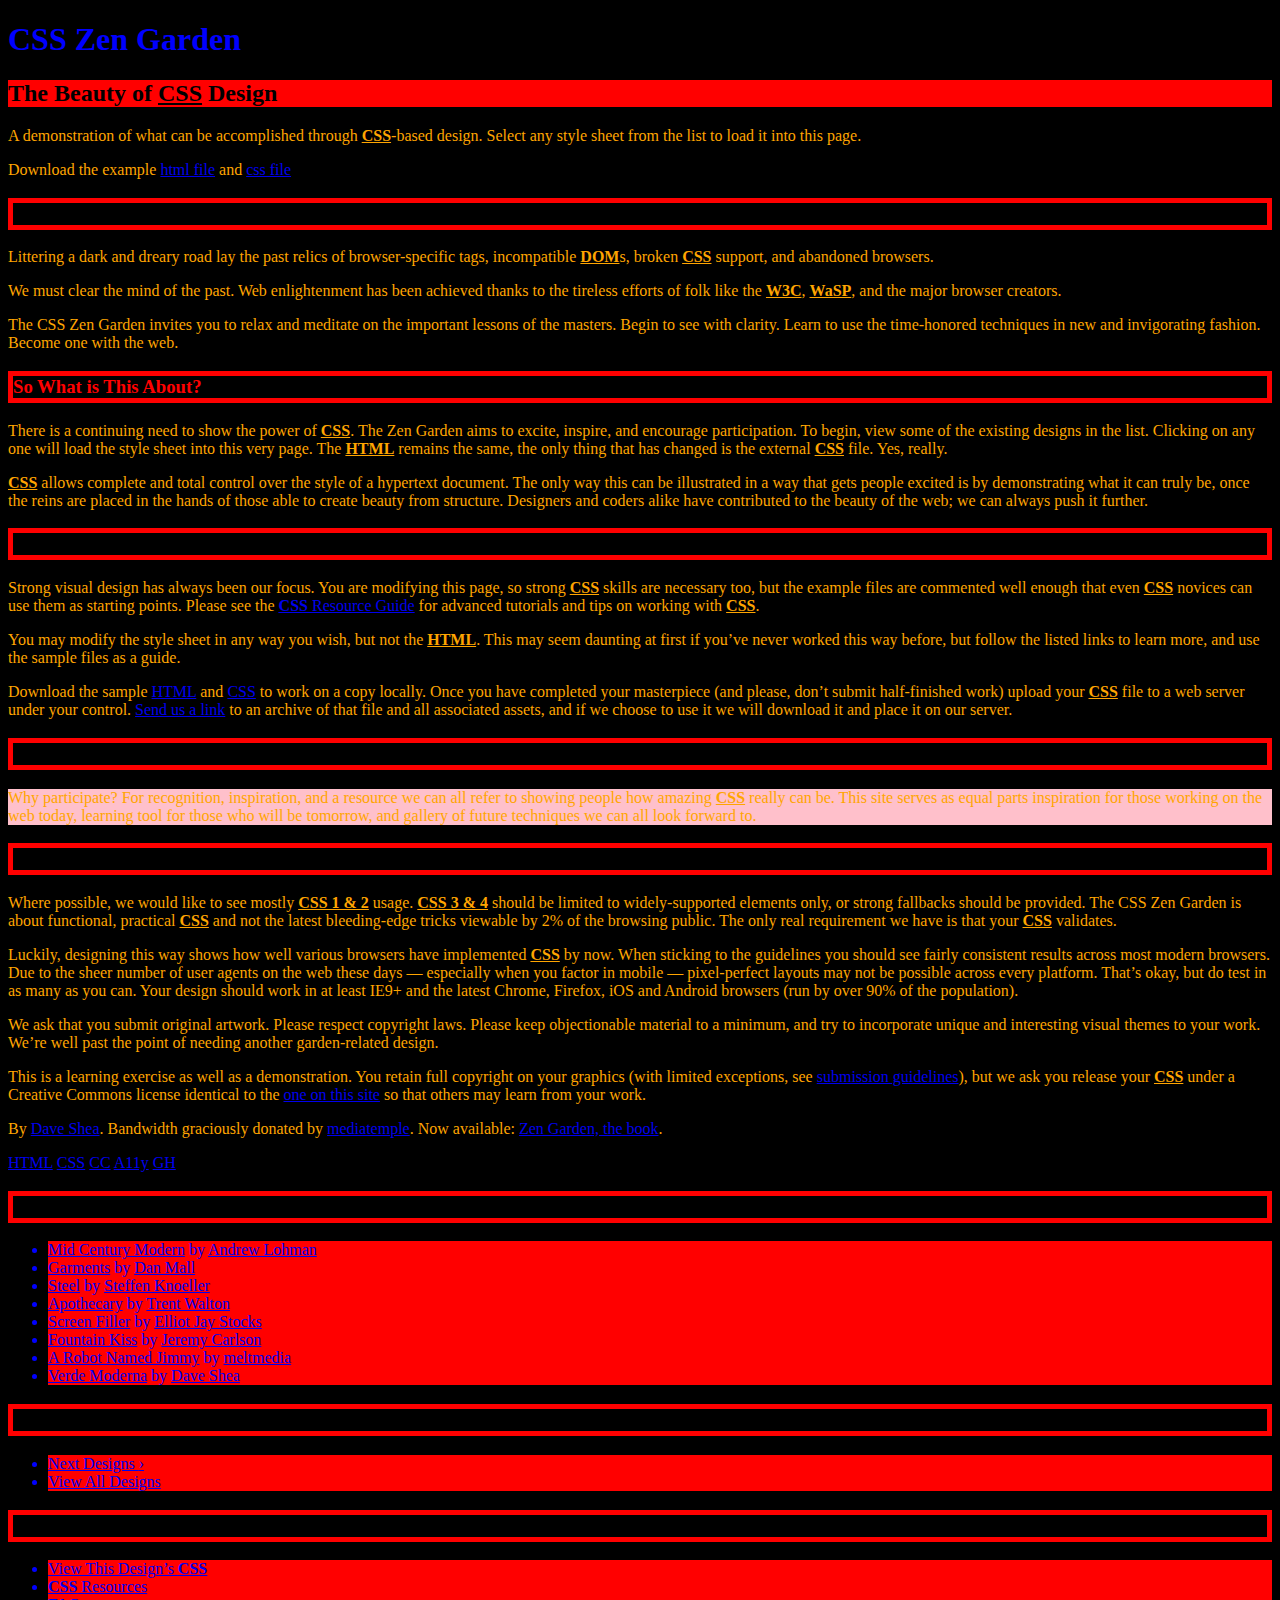
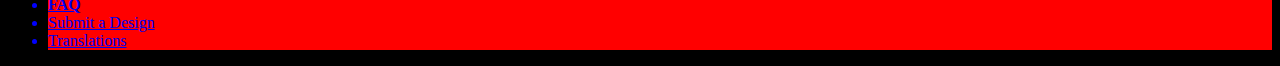
<file: index.html>
<!DOCTYPE html>
<html lang="en">
<head>
	<meta charset="utf-8">
	<title>CSS Zen Garden: The Beauty of CSS Design</title>

	<link rel="stylesheet" media="screen" href="style.css?v=8may2013">
	<link rel="alternate" type="application/rss+xml" title="RSS" href="http://www.csszengarden.com/zengarden.xml">

	<meta name="viewport" content="width=device-width, initial-scale=1.0">
	<meta name="author" content="Dave Shea">
	<meta name="description" content="A demonstration of what can be accomplished visually through CSS-based design.">
	<meta name="robots" content="all">

	
	<!--[if lt IE 9]>
	<script src="script/html5shiv.js"></script>
	<![endif]-->
</head>

<!--



	View source is a feature, not a bug. Thanks for your curiosity and
	interest in participating!

	Here are the submission guidelines for the new and improved csszengarden.com:

	- CSS3? Of course! Prefix for ALL browsers where necessary.
	- go responsive; test your layout at multiple screen sizes.
	- your browser testing baseline: IE9+, recent Chrome/Firefox/Safari, and iOS/Android
	- Graceful degradation is acceptable, and in fact highly encouraged.
	- use classes for styling. Don't use ids.
	- web fonts are cool, just make sure you have a license to share the files. Hosted 
	  services that are applied via the CSS file (ie. Google Fonts) will work fine, but
	  most that require custom HTML won't. TypeKit is supported, see the readme on this
	  page for usage instructions: https://github.com/mezzoblue/csszengarden.com/

	And a few tips on building your CSS file:

	- use :first-child, :last-child and :nth-child to get at non-classed elements
	- use ::before and ::after to create pseudo-elements for extra styling
	- use multiple background images to apply as many as you need to any element
	- use the Kellum Method for image replacement, if still needed. http://goo.gl/GXxdI
	- don't rely on the extra divs at the bottom. Use ::before and ::after instead.

		
-->

<body id="css-zen-garden">
<div class="page-wrapper">

	<section class="intro" id="zen-intro">
		<header role="banner">
			<h1>CSS Zen Garden</h1>
			<h2>The Beauty of <abbr title="Cascading Style Sheets">CSS</abbr> Design</h2>
		</header>

		<div class="summary" id="zen-summary" role="article">
			<p>A demonstration of what can be accomplished through <abbr title="Cascading Style Sheets">CSS</abbr>-based design. Select any style sheet from the list to load it into this page.</p>
			<p>Download the example <a href="/examples/index" title="This page's source HTML code, not to be modified.">html file</a> and <a href="/examples/style.css" title="This page's sample CSS, the file you may modify.">css file</a></p>
		</div>

		<div class="preamble" id="zen-preamble" role="article">
			<h3>The Road to Enlightenment</h3>
			<p>Littering a dark and dreary road lay the past relics of browser-specific tags, incompatible <abbr title="Document Object Model">DOM</abbr>s, broken <abbr title="Cascading Style Sheets">CSS</abbr> support, and abandoned browsers.</p>
			<p>We must clear the mind of the past. Web enlightenment has been achieved thanks to the tireless efforts of folk like the <abbr title="World Wide Web Consortium">W3C</abbr>, <abbr title="Web Standards Project">WaSP</abbr>, and the major browser creators.</p>
			<p>The CSS Zen Garden invites you to relax and meditate on the important lessons of the masters. Begin to see with clarity. Learn to use the time-honored techniques in new and invigorating fashion. Become one with the web.</p>
		</div>
	</section>

	<div class="main supporting" id="zen-supporting" role="main">
		<div class="explanation" id="zen-explanation" role="article">
			<h3>So What is This About?</h3>
			<p>There is a continuing need to show the power of <abbr title="Cascading Style Sheets">CSS</abbr>. The Zen Garden aims to excite, inspire, and encourage participation. To begin, view some of the existing designs in the list. Clicking on any one will load the style sheet into this very page. The <abbr title="HyperText Markup Language">HTML</abbr> remains the same, the only thing that has changed is the external <abbr title="Cascading Style Sheets">CSS</abbr> file. Yes, really.</p>
			<p><abbr title="Cascading Style Sheets">CSS</abbr> allows complete and total control over the style of a hypertext document. The only way this can be illustrated in a way that gets people excited is by demonstrating what it can truly be, once the reins are placed in the hands of those able to create beauty from structure. Designers and coders alike have contributed to the beauty of the web; we can always push it further.</p>
		</div>

		<div class="participation" id="zen-participation" role="article">
			<h3>Participation</h3>
			<p>Strong visual design has always been our focus. You are modifying this page, so strong <abbr title="Cascading Style Sheets">CSS</abbr> skills are necessary too, but the example files are commented well enough that even <abbr title="Cascading Style Sheets">CSS</abbr> novices can use them as starting points. Please see the <a href="http://www.mezzoblue.com/zengarden/resources/" title="A listing of CSS-related resources"><abbr title="Cascading Style Sheets">CSS</abbr> Resource Guide</a> for advanced tutorials and tips on working with <abbr title="Cascading Style Sheets">CSS</abbr>.</p>
			<p>You may modify the style sheet in any way you wish, but not the <abbr title="HyperText Markup Language">HTML</abbr>. This may seem daunting at first if you&#8217;ve never worked this way before, but follow the listed links to learn more, and use the sample files as a guide.</p>
			<p>Download the sample <a href="/examples/index" title="This page's source HTML code, not to be modified.">HTML</a> and <a href="/examples/style.css" title="This page's sample CSS, the file you may modify.">CSS</a> to work on a copy locally. Once you have completed your masterpiece (and please, don&#8217;t submit half-finished work) upload your <abbr title="Cascading Style Sheets">CSS</abbr> file to a web server under your control. <a href="http://www.mezzoblue.com/zengarden/submit/" title="Use the contact form to send us your CSS file">Send us a link</a> to an archive of that file and all associated assets, and if we choose to use it we will download it and place it on our server.</p>
		</div>

		<div class="benefits" id="zen-benefits" role="article">
			<h3>Benefits</h3>
			<p>Why participate? For recognition, inspiration, and a resource we can all refer to showing people how amazing <abbr title="Cascading Style Sheets">CSS</abbr> really can be. This site serves as equal parts inspiration for those working on the web today, learning tool for those who will be tomorrow, and gallery of future techniques we can all look forward to.</p>
		</div>

		<div class="requirements" id="zen-requirements" role="article">
			<h3>Requirements</h3>
			<p>Where possible, we would like to see mostly <abbr title="Cascading Style Sheets, levels 1 and 2">CSS 1 &amp; 2</abbr> usage. <abbr title="Cascading Style Sheets, levels 3 and 4">CSS 3 &amp; 4</abbr> should be limited to widely-supported elements only, or strong fallbacks should be provided. The CSS Zen Garden is about functional, practical <abbr title="Cascading Style Sheets">CSS</abbr> and not the latest bleeding-edge tricks viewable by 2% of the browsing public. The only real requirement we have is that your <abbr title="Cascading Style Sheets">CSS</abbr> validates.</p>
			<p>Luckily, designing this way shows how well various browsers have implemented <abbr title="Cascading Style Sheets">CSS</abbr> by now. When sticking to the guidelines you should see fairly consistent results across most modern browsers. Due to the sheer number of user agents on the web these days &#8212; especially when you factor in mobile &#8212; pixel-perfect layouts may not be possible across every platform. That&#8217;s okay, but do test in as many as you can. Your design should work in at least IE9+ and the latest Chrome, Firefox, iOS and Android browsers (run by over 90% of the population).</p>
			<p>We ask that you submit original artwork. Please respect copyright laws. Please keep objectionable material to a minimum, and try to incorporate unique and interesting visual themes to your work. We&#8217;re well past the point of needing another garden-related design.</p>
			<p>This is a learning exercise as well as a demonstration. You retain full copyright on your graphics (with limited exceptions, see <a href="http://www.mezzoblue.com/zengarden/submit/guidelines/">submission guidelines</a>), but we ask you release your <abbr title="Cascading Style Sheets">CSS</abbr> under a Creative Commons license identical to the <a href="http://creativecommons.org/licenses/by-nc-sa/3.0/" title="View the Zen Garden's license information.">one on this site</a> so that others may learn from your work.</p>
			<p role="contentinfo">By <a href="http://www.mezzoblue.com/">Dave Shea</a>. Bandwidth graciously donated by <a href="http://www.mediatemple.net/">mediatemple</a>. Now available: <a href="http://www.amazon.com/exec/obidos/ASIN/0321303474/mezzoblue-20/">Zen Garden, the book</a>.</p>
		</div>

		<footer>
			<a href="http://validator.w3.org/check/referer" title="Check the validity of this site&#8217;s HTML" class="zen-validate-html">HTML</a>
			<a href="http://jigsaw.w3.org/css-validator/check/referer" title="Check the validity of this site&#8217;s CSS" class="zen-validate-css">CSS</a>
			<a href="http://creativecommons.org/licenses/by-nc-sa/3.0/" title="View the Creative Commons license of this site: Attribution-NonCommercial-ShareAlike." class="zen-license">CC</a>
			<a href="http://mezzoblue.com/zengarden/faq/#aaa" title="Read about the accessibility of this site" class="zen-accessibility">A11y</a>
			<a href="https://github.com/mezzoblue/csszengarden.com" title="Fork this site on Github" class="zen-github">GH</a>
		</footer>

	</div>


	<aside class="sidebar" role="complementary">
		<div class="wrapper">

			<div class="design-selection" id="design-selection">
				<h3 class="select">Select a Design:</h3>
				<nav role="navigation">
					<ul>
					<li>
						<a href="/221/" class="design-name">Mid Century Modern</a> by						<a href="http://andrewlohman.com/" class="designer-name">Andrew Lohman</a>
					</li>					<li>
						<a href="/220/" class="design-name">Garments</a> by						<a href="http://danielmall.com/" class="designer-name">Dan Mall</a>
					</li>					<li>
						<a href="/219/" class="design-name">Steel</a> by						<a href="http://steffen-knoeller.de" class="designer-name">Steffen Knoeller</a>
					</li>					<li>
						<a href="/218/" class="design-name">Apothecary</a> by						<a href="http://trentwalton.com" class="designer-name">Trent Walton</a>
					</li>					<li>
						<a href="/217/" class="design-name">Screen Filler</a> by						<a href="http://elliotjaystocks.com/" class="designer-name">Elliot Jay Stocks</a>
					</li>					<li>
						<a href="/216/" class="design-name">Fountain Kiss</a> by						<a href="http://jeremycarlson.com" class="designer-name">Jeremy Carlson</a>
					</li>					<li>
						<a href="/215/" class="design-name">A Robot Named Jimmy</a> by						<a href="http://meltmedia.com/" class="designer-name">meltmedia</a>
					</li>					<li>
						<a href="/214/" class="design-name">Verde Moderna</a> by						<a href="http://www.mezzoblue.com/" class="designer-name">Dave Shea</a>
					</li>					</ul>
				</nav>
			</div>

			<div class="design-archives" id="design-archives">
				<h3 class="archives">Archives:</h3>
				<nav role="navigation">
					<ul>
						<li class="next">
							<a href="/214/page1">
								Next Designs <span class="indicator">&rsaquo;</span>
							</a>
						</li>
						<li class="viewall">
							<a href="http://www.mezzoblue.com/zengarden/alldesigns/" title="View every submission to the Zen Garden.">
								View All Designs							</a>
						</li>
					</ul>
				</nav>
			</div>

			<div class="zen-resources" id="zen-resources">
				<h3 class="resources">Resources:</h3>
				<ul>
					<li class="view-css">
						<a href="style.css" title="View the source CSS file of the currently-viewed design.">
							View This Design&#8217;s <abbr title="Cascading Style Sheets">CSS</abbr>						</a>
					</li>
					<li class="css-resources">
						<a href="http://www.mezzoblue.com/zengarden/resources/" title="Links to great sites with information on using CSS.">
							<abbr title="Cascading Style Sheets">CSS</abbr> Resources						</a>
					</li>
					<li class="zen-faq">
						<a href="http://www.mezzoblue.com/zengarden/faq/" title="A list of Frequently Asked Questions about the Zen Garden.">
							<abbr title="Frequently Asked Questions">FAQ</abbr>						</a>
					</li>
					<li class="zen-submit">
						<a href="http://www.mezzoblue.com/zengarden/submit/" title="Send in your own CSS file.">
							Submit a Design						</a>
					</li>
					<li class="zen-translations">
						<a href="http://www.mezzoblue.com/zengarden/translations/" title="View translated versions of this page.">
							Translations						</a>
					</li>
				</ul>
			</div>
		</div>
	</aside>


</div>

<!--

	These superfluous divs/spans were originally provided as catch-alls to add extra imagery.
	These days we have full ::before and ::after support, favour using those instead.
	These only remain for historical design compatibility. They might go away one day.
		
-->
<div class="extra1" role="presentation"></div><div class="extra2" role="presentation"></div><div class="extra3" role="presentation"></div>
<div class="extra4" role="presentation"></div><div class="extra5" role="presentation"></div><div class="extra6" role="presentation"></div>

</body>
</html>
</file>
<file: style.css>
/*Give the <body> element a background of Black*/
body{
    background: black;
    font-family: 'Mali',cursive;

}
/*Make the <h1> elements blue*/
h1{
    color: blue;
}

/*Make all <li> elements in the shade of hexadecimal blue*/
li{
    color: #0000ff;
}

/*Paragraph background to orange*/
p{
    color: orange;
}

/*Make all <h3> have 5px red solid border*/
h3{
    border-style: solid;border-width: 5px; border-color: red;
}

/*Give everything with <abbr> bold and underlined*/
abbr{font-weight: bold; text-decoration: underline; }

/*Give elements with class "explanation" red*/
.explanation{
    color: red;
}

/*Give <p> in id "zen-benefits" pink background*/
#zen-benefits p{
    background-color: pink;
}

/*Make <li> adjacent to <h2> red background*/
h2, li{
    background-color: red;
}

/*Give <em> inside <p> red and bold*/
em p{
    color: red;border-style: bold;
}
</file>
